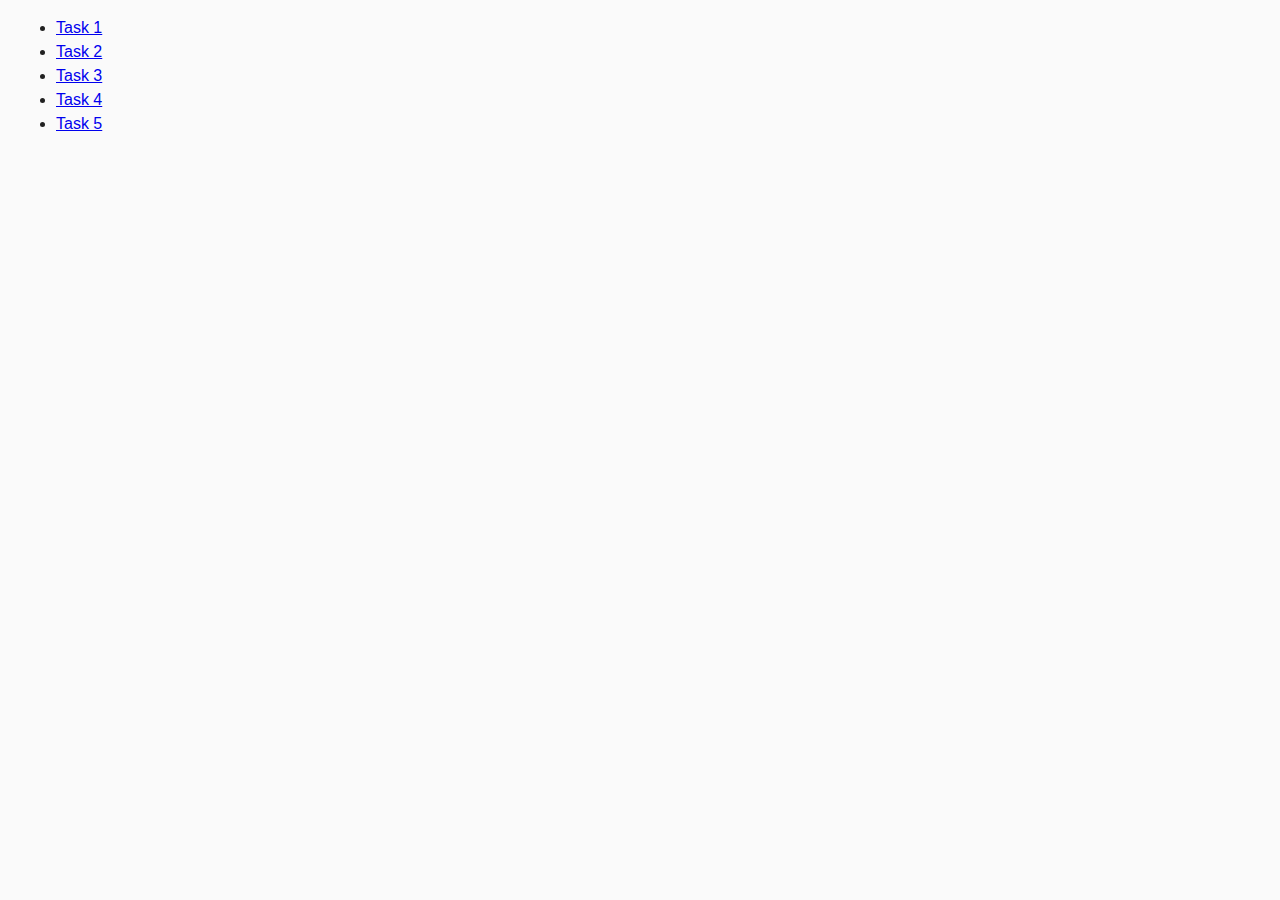
<file: index.html>
<!DOCTYPE html>
<html lang="en">
  <head>
    <meta charset="UTF-8" />
    <meta http-equiv="X-UA-Compatible" content="IE=edge" />
    <meta name="viewport" content="width=device-width, initial-scale=1.0" />
    <title>Homework 7</title>
    <link rel="stylesheet" href="./css/common.css" />
  </head>
  <body>
    <ul>
      <li><a href="./task-1.html">Task 1</a></li>
      <li><a href="./task-2.html">Task 2</a></li>
      <li><a href="./task-3.html">Task 3</a></li>
      <li><a href="./task-4.html">Task 4</a></li>
      <li><a href="./task-5.html">Task 5</a></li>
    </ul>
  </body>
</html>
</file>
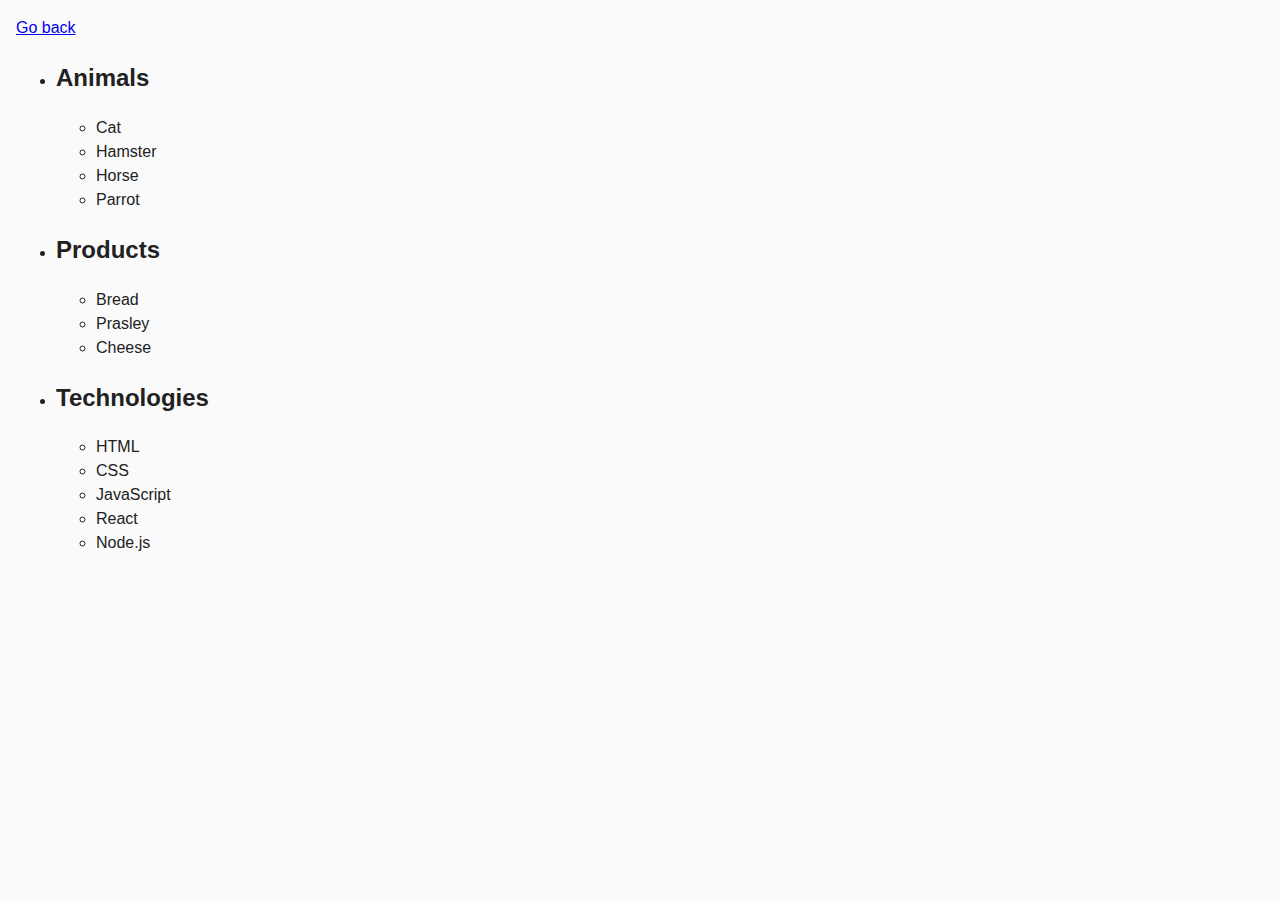
<file: task-1.html>
<!DOCTYPE html>
<html lang="en">
  <head>
    <meta charset="UTF-8" />
    <meta http-equiv="X-UA-Compatible" content="IE=edge" />
    <meta name="viewport" content="width=device-width, initial-scale=1.0" />
    <title>Task 1</title>
    <link rel="stylesheet" href="./css/common.css" />
  </head>
  <body>
    <p><a href="./index.html">Go back</a></p>

    <ul id="categories">
      <li class="item">
        <h2>Animals</h2>

        <ul>
          <li>Cat</li>
          <li>Hamster</li>
          <li>Horse</li>
          <li>Parrot</li>
        </ul>
      </li>
      <li class="item">
        <h2>Products</h2>

        <ul>
          <li>Bread</li>
          <li>Prasley</li>
          <li>Cheese</li>
        </ul>
      </li>
      <li class="item">
        <h2>Technologies</h2>

        <ul>
          <li>HTML</li>
          <li>CSS</li>
          <li>JavaScript</li>
          <li>React</li>
          <li>Node.js</li>
        </ul>
      </li>
    </ul>

    <script src="./js/task-1.js" type="module"></script>
  </body>
</html>
</file>
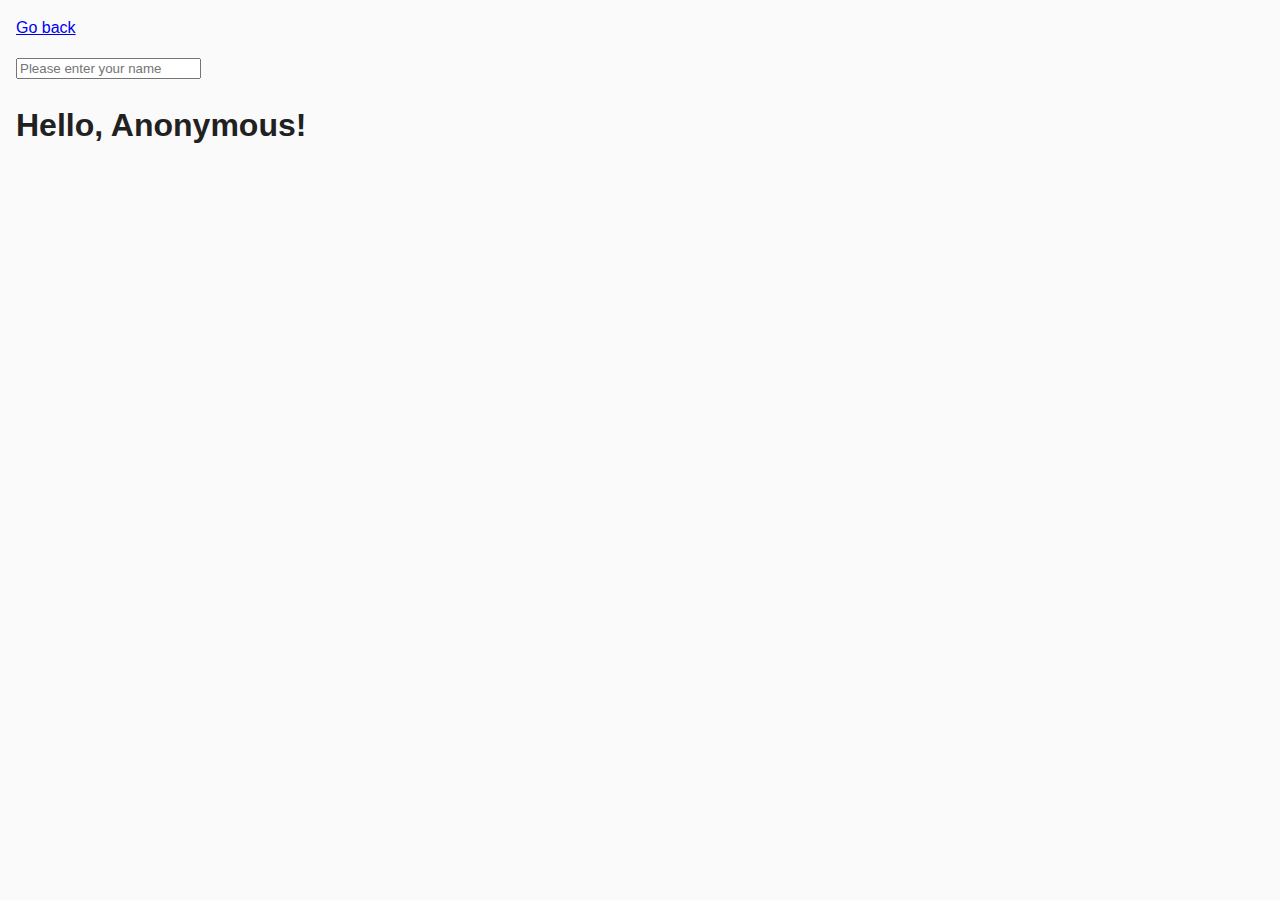
<file: task-3.html>
<!DOCTYPE html>
<html lang="en">
  <head>
    <meta charset="UTF-8" />
    <meta http-equiv="X-UA-Compatible" content="IE=edge" />
    <meta name="viewport" content="width=device-width, initial-scale=1.0" />
    <title>Task 3</title>
    <link rel="stylesheet" href="./css/common.css" />
  </head>
  <body>
    <p><a href="./index.html">Go back</a></p>

    <input type="text" id="name-input" placeholder="Please enter your name" />
    <h1>Hello, <span id="name-output">Anonymous</span>!</h1>

    <script src="./js/task-3.js" type="module"></script>
  </body>
</html>
</file>
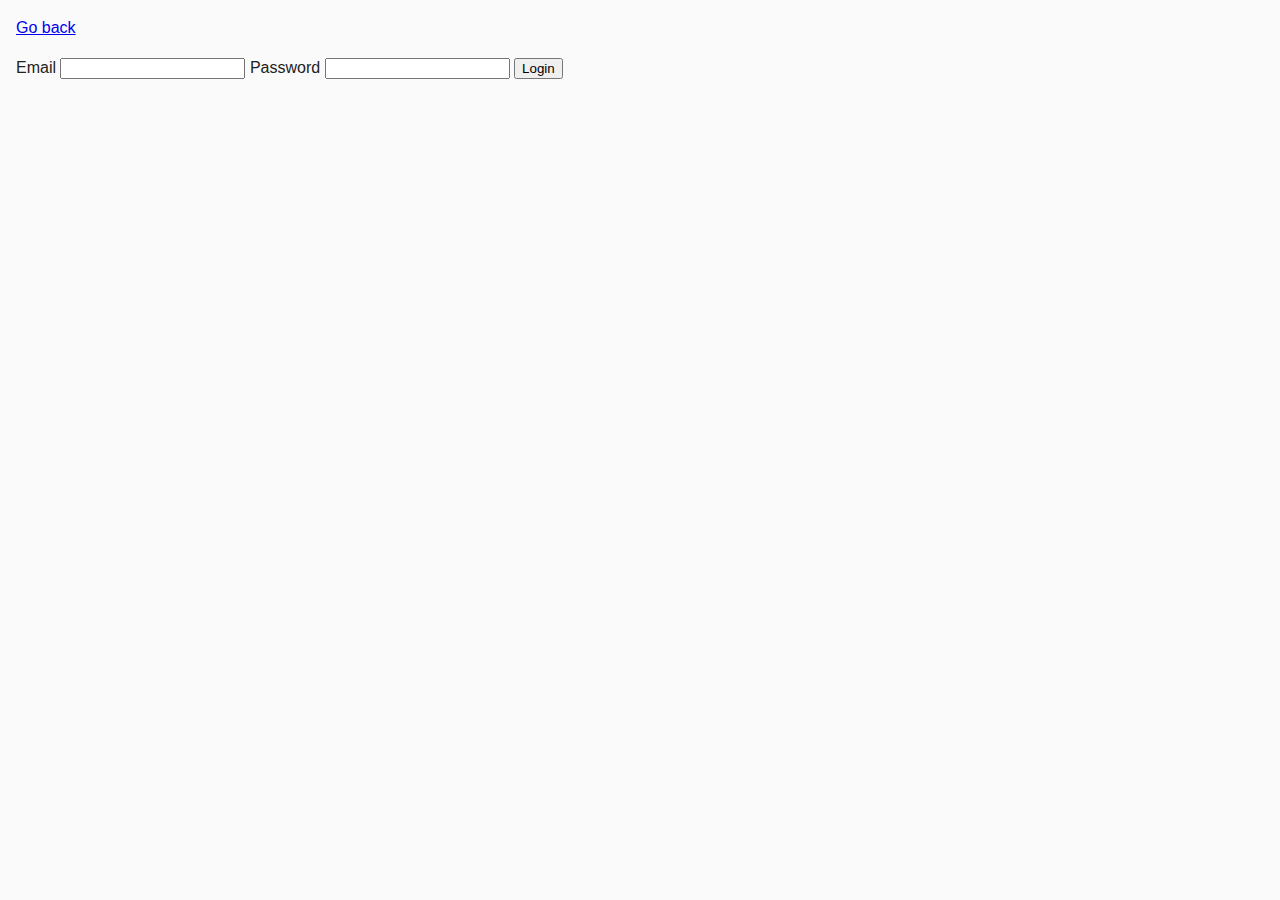
<file: task-4.html>
<!DOCTYPE html>
<html lang="en">
  <head>
    <meta charset="UTF-8" />
    <meta http-equiv="X-UA-Compatible" content="IE=edge" />
    <meta name="viewport" content="width=device-width, initial-scale=1.0" />
    <title>Task 4</title>
    <link rel="stylesheet" href="./css/common.css" />
  </head>
  <body>
    <p><a href="./index.html">Go back</a></p>

    <form class="login-form">
      <label>
        Email
        <input type="email" name="email" />
      </label>
      <label>
        Password
        <input type="password" name="password" />
      </label>
      <button type="submit">Login</button>
    </form>

    <script src="./js/task-4.js" type="module"></script>
  </body>
</html>
</file>
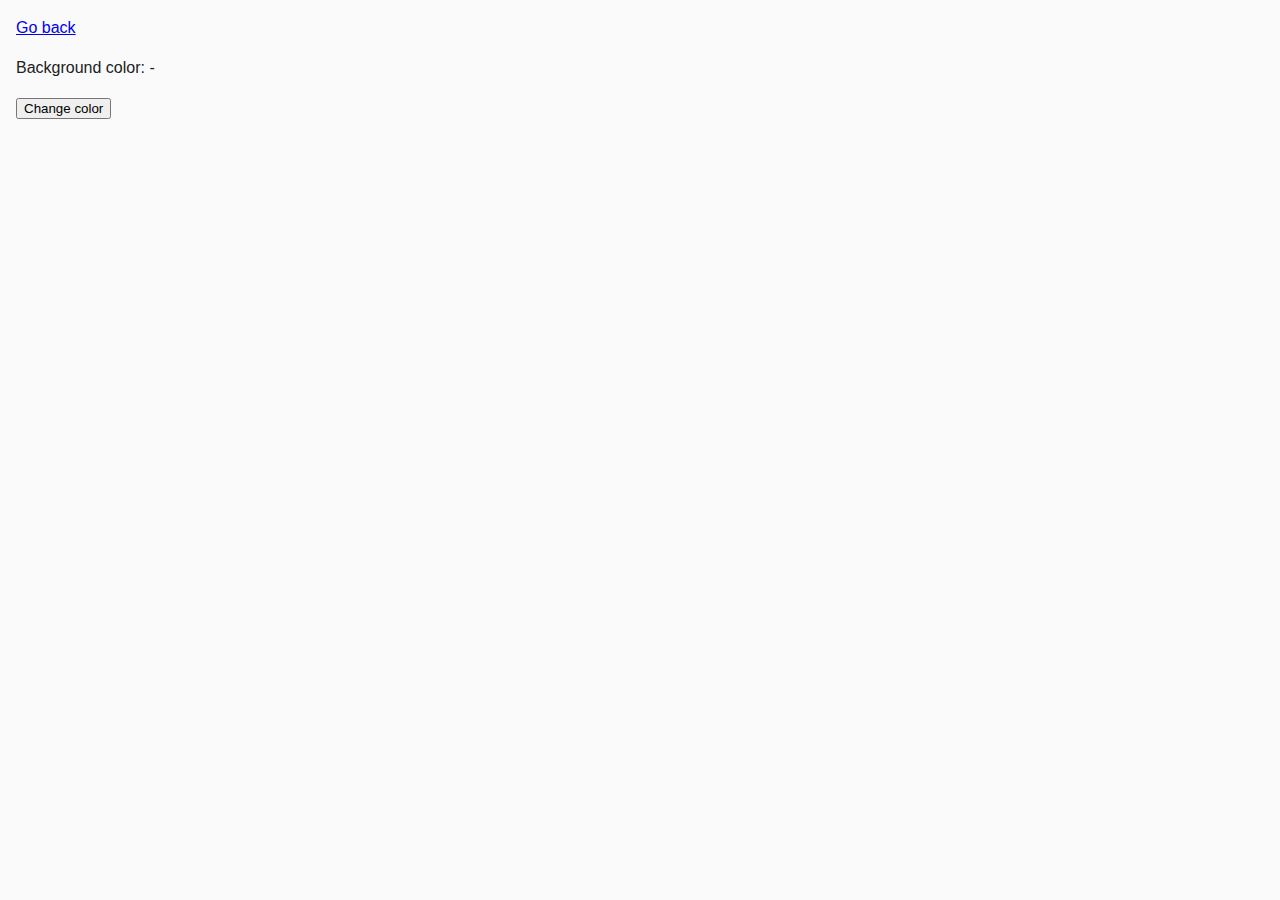
<file: task-5.html>
<!DOCTYPE html>
<html lang="en">
  <head>
    <meta charset="UTF-8" />
    <meta http-equiv="X-UA-Compatible" content="IE=edge" />
    <meta name="viewport" content="width=device-width, initial-scale=1.0" />
    <title>Task 5</title>
    <link rel="stylesheet" href="./css/common.css" />
  </head>
  <body>
    <p><a href="./index.html">Go back</a></p>

    <div class="widget">
      <p>Background color: <span class="color">-</span></p>
      <button type="button" class="change-color">Change color</button>
    </div>

    <script src="./js/task-5.js" type="module"></script>
  </body>
</html>
</file>
<file: css/common.css>
* {
  box-sizing: border-box;
}

body {
  margin: 16px;
  font-family: -apple-system, BlinkMacSystemFont, 'Segoe UI', Roboto, Oxygen,
    Ubuntu, Cantarell, 'Open Sans', 'Helvetica Neue', sans-serif;
  -webkit-font-smoothing: antialiased;
  -moz-osx-font-smoothing: grayscale;
  background-color: #fafafa;
  color: #212121;
  line-height: 1.5;
}
</file>
